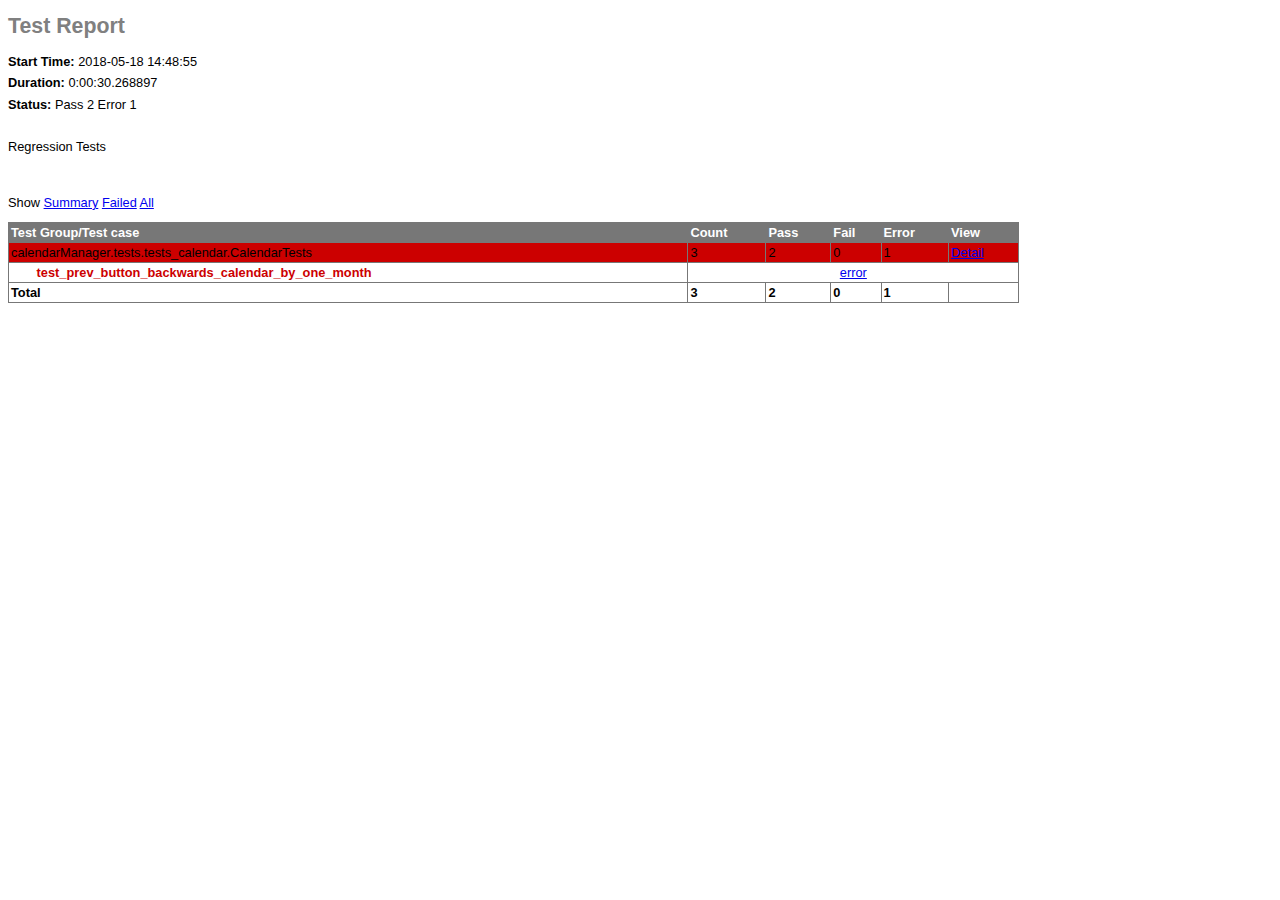
<file: weekPlaner/RegressionTestResult.html>
<?xml version="1.0" encoding="UTF-8"?>
<!DOCTYPE html PUBLIC "-//W3C//DTD XHTML 1.0 Strict//EN" "http://www.w3.org/TR/xhtml1/DTD/xhtml1-strict.dtd">
<html xmlns="http://www.w3.org/1999/xhtml">
<head>
    <title>Test Report</title>
    <meta name="generator" content="HTMLTestRunner 0.8.2"/>
    <meta http-equiv="Content-Type" content="text/html; charset=UTF-8"/>
    
<style type="text/css" media="screen">
body        { font-family: verdana, arial, helvetica, sans-serif; font-size: 80%; }
table       { font-size: 100%; }
pre         { }

/* -- heading ---------------------------------------------------------------------- */
h1 {
	font-size: 16pt;
	color: gray;
}
.heading {
    margin-top: 0ex;
    margin-bottom: 1ex;
}

.heading .attribute {
    margin-top: 1ex;
    margin-bottom: 0;
}

.heading .description {
    margin-top: 4ex;
    margin-bottom: 6ex;
}

/* -- css div popup ------------------------------------------------------------------------ */
a.popup_link {
}

a.popup_link:hover {
    color: red;
}

.popup_window {
    display: none;
    position: relative;
    left: 0px;
    top: 0px;
    /*border: solid #627173 1px; */
    padding: 10px;
    background-color: #E6E6D6;
    font-family: "Lucida Console", "Courier New", Courier, monospace;
    text-align: left;
    font-size: 8pt;
    width: 500px;
}

}
/* -- report ------------------------------------------------------------------------ */
#show_detail_line {
    margin-top: 3ex;
    margin-bottom: 1ex;
}
#result_table {
    width: 80%;
    border-collapse: collapse;
    border: 1px solid #777;
}
#header_row {
    font-weight: bold;
    color: white;
    background-color: #777;
}
#result_table td {
    border: 1px solid #777;
    padding: 2px;
}
#total_row  { font-weight: bold; }
.passClass  { background-color: #6c6; }
.failClass  { background-color: #c60; }
.errorClass { background-color: #c00; }
.passCase   { color: #6c6; }
.failCase   { color: #c60; font-weight: bold; }
.errorCase  { color: #c00; font-weight: bold; }
.hiddenRow  { display: none; }
.testcase   { margin-left: 2em; }


/* -- ending ---------------------------------------------------------------------- */
#ending {
}

</style>

</head>
<body>
<script language="javascript" type="text/javascript"><!--
output_list = Array();

/* level - 0:Summary; 1:Failed; 2:All */
function showCase(level) {
    trs = document.getElementsByTagName("tr");
    for (var i = 0; i < trs.length; i++) {
        tr = trs[i];
        id = tr.id;
        if (id.substr(0,2) == 'ft') {
            if (level < 1) {
                tr.className = 'hiddenRow';
            }
            else {
                tr.className = '';
            }
        }
        if (id.substr(0,2) == 'pt') {
            if (level > 1) {
                tr.className = '';
            }
            else {
                tr.className = 'hiddenRow';
            }
        }
    }
}


function showClassDetail(cid, count) {
    var id_list = Array(count);
    var toHide = 1;
    for (var i = 0; i < count; i++) {
        tid0 = 't' + cid.substr(1) + '.' + (i+1);
        tid = 'f' + tid0;
        tr = document.getElementById(tid);
        if (!tr) {
            tid = 'p' + tid0;
            tr = document.getElementById(tid);
        }
        id_list[i] = tid;
        if (tr.className) {
            toHide = 0;
        }
    }
    for (var i = 0; i < count; i++) {
        tid = id_list[i];
        if (toHide) {
            document.getElementById('div_'+tid).style.display = 'none'
            document.getElementById(tid).className = 'hiddenRow';
        }
        else {
            document.getElementById(tid).className = '';
        }
    }
}


function showTestDetail(div_id){
    var details_div = document.getElementById(div_id)
    var displayState = details_div.style.display
    // alert(displayState)
    if (displayState != 'block' ) {
        displayState = 'block'
        details_div.style.display = 'block'
    }
    else {
        details_div.style.display = 'none'
    }
}


function html_escape(s) {
    s = s.replace(/&/g,'&amp;');
    s = s.replace(/</g,'&lt;');
    s = s.replace(/>/g,'&gt;');
    return s;
}

/* obsoleted by detail in <div>
function showOutput(id, name) {
    var w = window.open("", //url
                    name,
                    "resizable,scrollbars,status,width=800,height=450");
    d = w.document;
    d.write("<pre>");
    d.write(html_escape(output_list[id]));
    d.write("\n");
    d.write("<a href='javascript:window.close()'>close</a>\n");
    d.write("</pre>\n");
    d.close();
}
*/
--></script>

<div class='heading'>
<h1>Test Report</h1>
<p class='attribute'><strong>Start Time:</strong> 2018-05-18 14:48:55</p>
<p class='attribute'><strong>Duration:</strong> 0:00:30.268897</p>
<p class='attribute'><strong>Status:</strong> Pass 2 Error 1</p>

<p class='description'>Regression Tests</p>
</div>



<p id='show_detail_line'>Show
<a href='javascript:showCase(0)'>Summary</a>
<a href='javascript:showCase(1)'>Failed</a>
<a href='javascript:showCase(2)'>All</a>
</p>
<table id='result_table'>
<colgroup>
<col align='left' />
<col align='right' />
<col align='right' />
<col align='right' />
<col align='right' />
<col align='right' />
</colgroup>
<tr id='header_row'>
    <td>Test Group/Test case</td>
    <td>Count</td>
    <td>Pass</td>
    <td>Fail</td>
    <td>Error</td>
    <td>View</td>
</tr>

<tr class='errorClass'>
    <td>calendarManager.tests.tests_calendar.CalendarTests</td>
    <td>3</td>
    <td>2</td>
    <td>0</td>
    <td>1</td>
    <td><a href="javascript:showClassDetail('c1',3)">Detail</a></td>
</tr>

<tr id='pt1.1' class='hiddenRow'>
    <td class='none'><div class='testcase'>test_current_date_is_displayed_at_start</div></td>
    <td colspan='5' align='center'>

    <!--css div popup start-->
    <a class="popup_link" onfocus='this.blur();' href="javascript:showTestDetail('div_pt1.1')" >
        pass</a>

    <div id='div_pt1.1' class="popup_window">
        <div style='text-align: right; color:red;cursor:pointer'>
        <a onfocus='this.blur();' onclick="document.getElementById('div_pt1.1').style.display = 'none' " >
           [x]</a>
        </div>
        <pre>
        
pt1.1: getCurrentYearAsInt: 2018
getCurrentMonthAsInt: 5
getCurrentMonthAsInt: 6
getCurrentYearAsInt: 2018
getCurrentMonthAsInt: 6
getCurrentMonthAsInt: 7
getCurrentYearAsInt: 2018
getCurrentMonthAsInt: 7
getCurrentMonthAsInt: 8
getCurrentYearAsInt: 2018
getCurrentMonthAsInt: 8
getCurrentMonthAsInt: 9
getCurrentYearAsInt: 2018
getCurrentMonthAsInt: 9
getCurrentMonthAsInt: 10
getCurrentYearAsInt: 2018
getCurrentMonthAsInt: 10
getCurrentMonthAsInt: 11
getCurrentYearAsInt: 2018
getCurrentMonthAsInt: 11
getCurrentMonthAsInt: 12
getCurrentYearAsInt: 2018
getCurrentMonthAsInt: 12
getCurrentMonthAsInt: 1
getCurrentYearAsInt: 2019
getCurrentMonthAsInt: 1
getCurrentMonthAsInt: 2
getCurrentYearAsInt: 2019
getCurrentMonthAsInt: 2
getCurrentMonthAsInt: 3
getCurrentYearAsInt: 2019
getCurrentMonthAsInt: 3
getCurrentMonthAsInt: 4
getCurrentYearAsInt: 2019
getCurrentMonthAsInt: 4


        </pre>
    </div>
    <!--css div popup end-->

    </td>
</tr>

<tr id='pt1.2' class='hiddenRow'>
    <td class='none'><div class='testcase'>test_next_button_forwards_calendar_by_one_month</div></td>
    <td colspan='5' align='center'>

    <!--css div popup start-->
    <a class="popup_link" onfocus='this.blur();' href="javascript:showTestDetail('div_pt1.2')" >
        pass</a>

    <div id='div_pt1.2' class="popup_window">
        <div style='text-align: right; color:red;cursor:pointer'>
        <a onfocus='this.blur();' onclick="document.getElementById('div_pt1.2').style.display = 'none' " >
           [x]</a>
        </div>
        <pre>
        
pt1.2: getCurrentYearAsInt: 2018
getCurrentMonthAsInt: 5
getCurrentMonthAsInt: 6
getCurrentYearAsInt: 2018
getCurrentMonthAsInt: 6
getCurrentMonthAsInt: 7
getCurrentYearAsInt: 2018
getCurrentMonthAsInt: 7
getCurrentMonthAsInt: 8
getCurrentYearAsInt: 2018
getCurrentMonthAsInt: 8
getCurrentMonthAsInt: 9
getCurrentYearAsInt: 2018
getCurrentMonthAsInt: 9
getCurrentMonthAsInt: 10
getCurrentYearAsInt: 2018
getCurrentMonthAsInt: 10
getCurrentMonthAsInt: 11
getCurrentYearAsInt: 2018
getCurrentMonthAsInt: 11
getCurrentMonthAsInt: 12
getCurrentYearAsInt: 2018
getCurrentMonthAsInt: 12
getCurrentMonthAsInt: 1
getCurrentYearAsInt: 2019
getCurrentMonthAsInt: 1
getCurrentMonthAsInt: 2
getCurrentYearAsInt: 2019
getCurrentMonthAsInt: 2
getCurrentMonthAsInt: 3
getCurrentYearAsInt: 2019
getCurrentMonthAsInt: 3
getCurrentMonthAsInt: 4
getCurrentYearAsInt: 2019
getCurrentMonthAsInt: 4


        </pre>
    </div>
    <!--css div popup end-->

    </td>
</tr>

<tr id='ft1.3' class='none'>
    <td class='errorCase'><div class='testcase'>test_prev_button_backwards_calendar_by_one_month</div></td>
    <td colspan='5' align='center'>

    <!--css div popup start-->
    <a class="popup_link" onfocus='this.blur();' href="javascript:showTestDetail('div_ft1.3')" >
        error</a>

    <div id='div_ft1.3' class="popup_window">
        <div style='text-align: right; color:red;cursor:pointer'>
        <a onfocus='this.blur();' onclick="document.getElementById('div_ft1.3').style.display = 'none' " >
           [x]</a>
        </div>
        <pre>
        
ft1.3: getCurrentYearAsInt: 2018
getCurrentMonthAsInt: 5
Traceback (most recent call last):
  File "C:\Users\bwwa\Documents\GitHub\weekPlaner\weekPlaner\calendarManager\tests\tests_calendar.py", line 60, in test_prev_button_backwards_calendar_by_one_month
    self.indexPage.clickPrevMonth()
AttributeError: 'indexPage' object has no attribute 'clickPrevMonth'


        </pre>
    </div>
    <!--css div popup end-->

    </td>
</tr>

<tr id='total_row'>
    <td>Total</td>
    <td>3</td>
    <td>2</td>
    <td>0</td>
    <td>1</td>
    <td>&nbsp;</td>
</tr>
</table>

<div id='ending'>&nbsp;</div>

</body>
</html>
</file>
